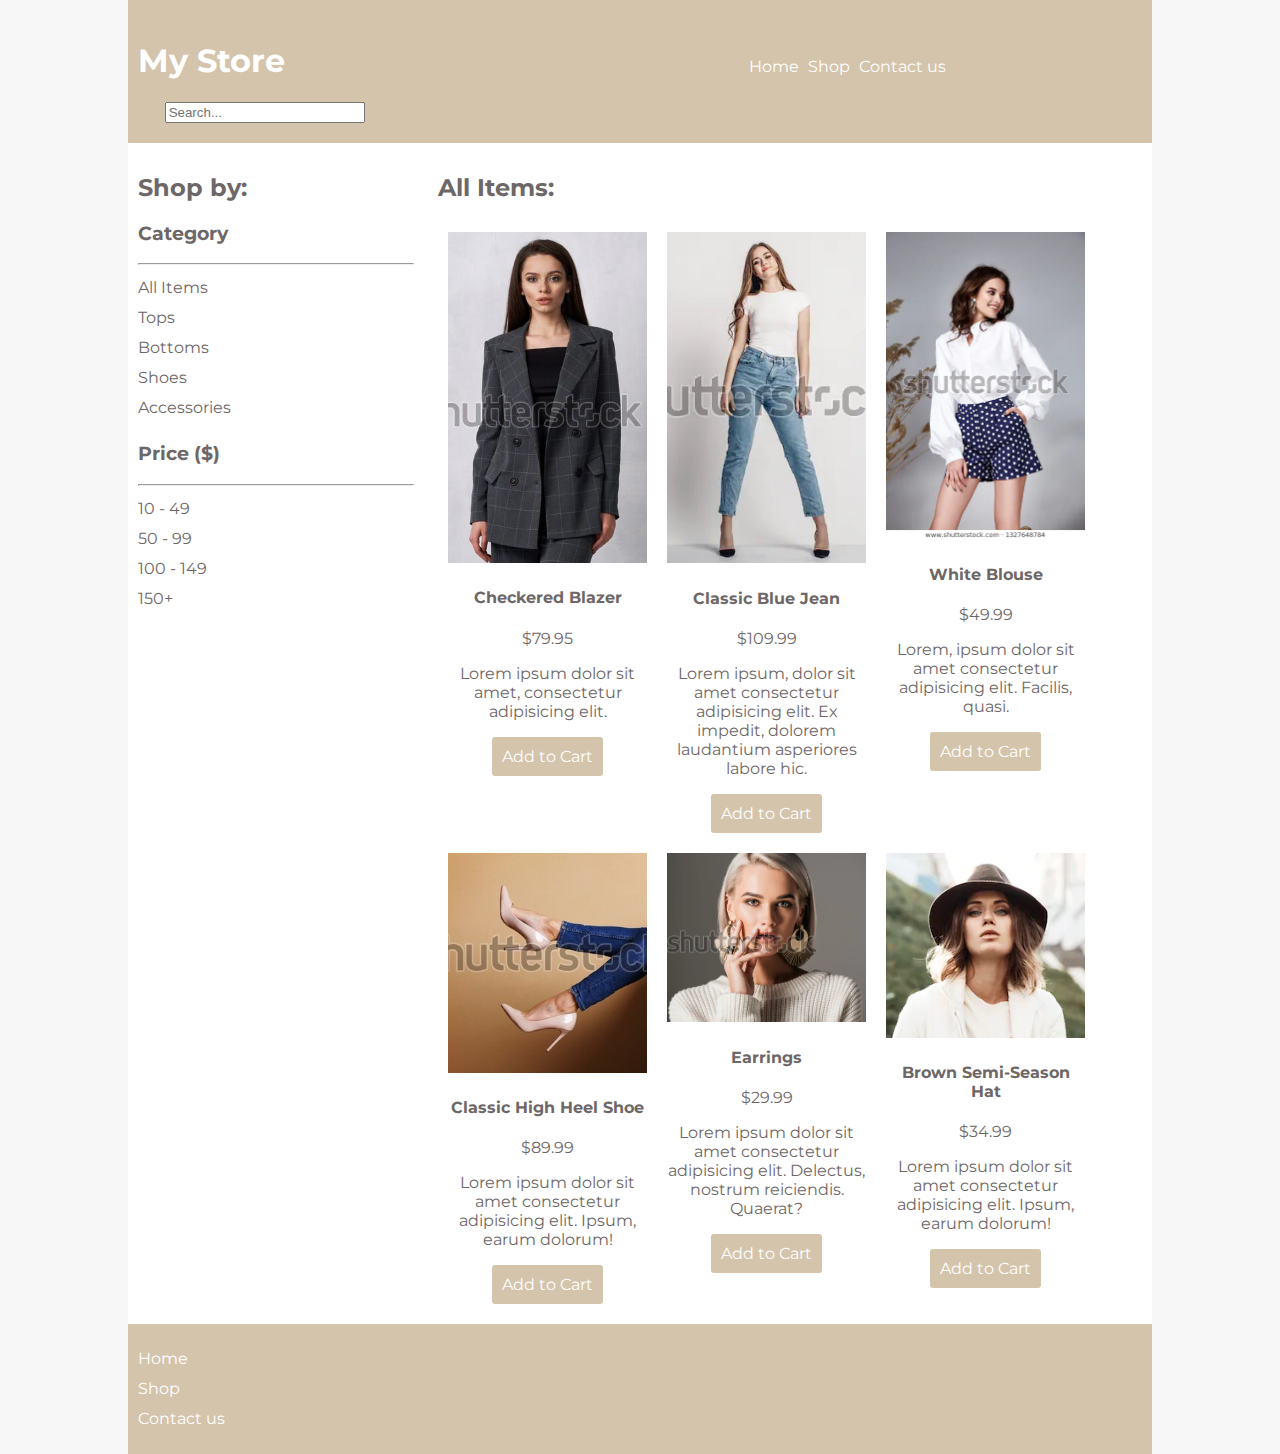
<file: index.html>
<!DOCTYPE html>
<html lang="en">
    <head>
        <meta charset="UTF-8">
        <meta name="viewport" content="width=device-width, initial-scale=1">
        <title>My Store</title>
        <link href="https://fonts.googleapis.com/css2?family=Montserrat:wght@300&display=swap" rel="stylesheet">
        <link rel="stylesheet" href="stylesheet.css">

    </head>
    <body>
        <header>
            <h1>My Store</h1>
            <nav>
                <ul>
                    <li><a href="index.html">Home</a></li>
                    <li><a href="">Shop</a></li>
                    <li><a href="contact.html">Contact us</a></li>
                </ul>
            </nav>
            <input type="search" placeholder="Search...">
        </header>

        <aside> 
            <h2>Shop by:</h2>
            <section>
                <h3>Category</h3>
                <hr>
                <ul>
                    <li>All Items</li>
                    <li>Tops</li>
                    <li>Bottoms</li>
                    <li>Shoes</li>
                    <li>Accessories</li>
                </ul>
            </section>

            <section>
                <h3>Price <span>($)</span></h3>
                <hr>
                <ul>
                    <li>10 - 49</li>
                    <li>50 - 99</li>
                    <li>100 - 149</li>
                    <li>150+</li>
                </ul>
            </section>
        </aside>

        <main> 
            <h2>All Items:</h2>
            <div id="products-container">
                <div class="product">
                    <a href="blazer-detail.html">
                        <img src="images/blazer.jpg" alt="blazer image">
                    </a>
                    <div class="product-info">
                        <a href="blazer-detail.html"> <h4>Checkered Blazer</h4> </a>
                        <p>$79.95</p>
                        <p>Lorem ipsum dolor sit amet, consectetur adipisicing elit.</p>
                        <a href="" class="button">Add to Cart</a>
                    </div>
                </div>
    
                <div class="product">
                    <div class="product-img">
                        <a href="jean-detail.html">
                            <img src="images/jeans.png" alt="jeans image">
                        </a>
                    </div>
                    <a href="jean-detail.html"> <h4>Classic Blue Jean</h4> </a>
                    <p>$109.99</p>
                    <p>Lorem ipsum, dolor sit amet consectetur adipisicing elit. Ex impedit, dolorem laudantium asperiores labore hic.</p>
                    <a href="" class="button">Add to Cart</a>
                </div>
    
                <div class="product">
                    <div class="product-img">
                        <a href="blouse-detail.html">
                            <img src="images/blouse.webp" alt="blouse image">
                        </a>
                    </div>
                    <a href="blouse-detail.html"> <h4>White Blouse</h4> </a>
                    <p>$49.99</p>
                    <p>Lorem, ipsum dolor sit amet consectetur adipisicing elit. Facilis, quasi.</p>
                    <a href="" class="button">Add to Cart</a>
                </div>
    
                <div class="product">
                    <div class="product-img">
                        <a href="shoe-detail.html">
                            <img src="images/shoes.png" alt="shoes image">
                        </a>
                    </div>
                    <a href="shoe-detail.html"> <h4>Classic High Heel Shoe</h4> </a>
                    <p>$89.99</p>
                    <p>Lorem ipsum dolor sit amet consectetur adipisicing elit. Ipsum, earum dolorum!</p>
                    <a href="" class="button">Add to Cart</a>
                </div>
    
                <div class="product">
                    <div class="product-img">
                        <a href="earring-detail.html">
                            <img src="images/earrings.png" alt="earrings image">
                        </a>
                    </div>
                    <a href="earring-detail.html"> <h4>Earrings</h4> </a>
                    <p>$29.99</p>
                    <p>Lorem ipsum dolor sit amet consectetur adipisicing elit. Delectus, nostrum reiciendis. Quaerat?</p>
                    <a href="" class="button">Add to Cart</a>
                </div>
    
                <div class="product">
                    <div class="product-img">
                        <a href="hat-detail.html">
                            <img src="images/hat.png" alt="hat image">
                        </a>
                    </div>
                    <a href="hat-detail.html"> <h4>Brown Semi-Season Hat</h4> </a>
                    <p>$34.99</p>
                    <p>Lorem ipsum dolor sit amet consectetur adipisicing elit. Ipsum, earum dolorum!</p>
                    <a href="" class="button">Add to Cart</a>
                </div>
            </div>
            
        </main>

        <footer>
            <nav>
                <ul>
                    <li><a href="index.html">Home</a></li>
                    <li><a href="">Shop</a></li>
                    <li><a href="contact.html">Contact us</a></li>
                </ul>
            </nav>
        </footer>

    </body>
</html>
</file>
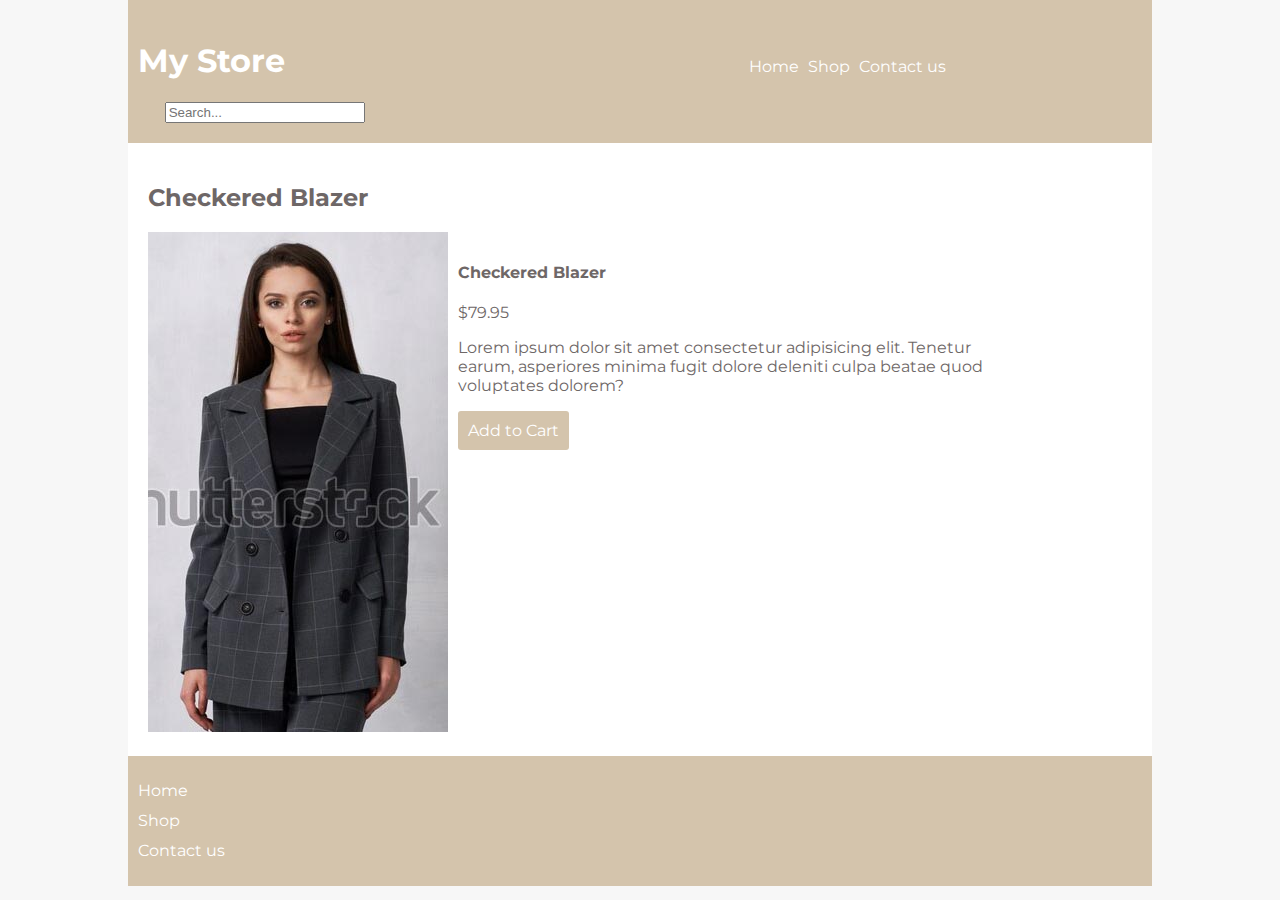
<file: blazer-detail.html>
<!DOCTYPE html>
<html lang="en">
    <head>
        <meta charset="UTF-8">
        <meta name="viewport" content="width=device-width, initial-scale=1">
        <title>My Store</title>
        <link rel="stylesheet" href="stylesheet.css">
        <link href="https://fonts.googleapis.com/css2?family=Montserrat:wght@300&display=swap" rel="stylesheet">
    </head>
    <body>
        <header>
            <h1>My Store</h1>
            <nav>
                <ul>
                    <li><a href="index.html">Home</a></li>
                    <li><a href="">Shop</a></li>
                    <li><a href="contact.html">Contact us</a></li>
                </ul>
            </nav>
            <input type="search" placeholder="Search...">
        </header>

        <main class="product-detail-main">
            <h2>Checkered Blazer</h2>
            <img src="images/blazer.jpg" alt="blazer image">
            <div  class="product-detail">
                <h4>Checkered Blazer</h4>
                <p>$79.95</p>
                <p>Lorem ipsum dolor sit amet consectetur adipisicing elit. Tenetur earum, asperiores minima fugit dolore deleniti culpa beatae quod voluptates dolorem?</p>
                <a href="" class="button">Add to Cart</a>
            </div>
        </main>

        <footer>
            <nav>
                <ul>
                    <li><a href="index.html">Home</a></li>
                    <li><a href="">Shop</a></li>
                    <li><a href="contact.html">Contact us</a></li>
                </ul>
            </nav>
        </footer>

    </body>
</html>
</file>
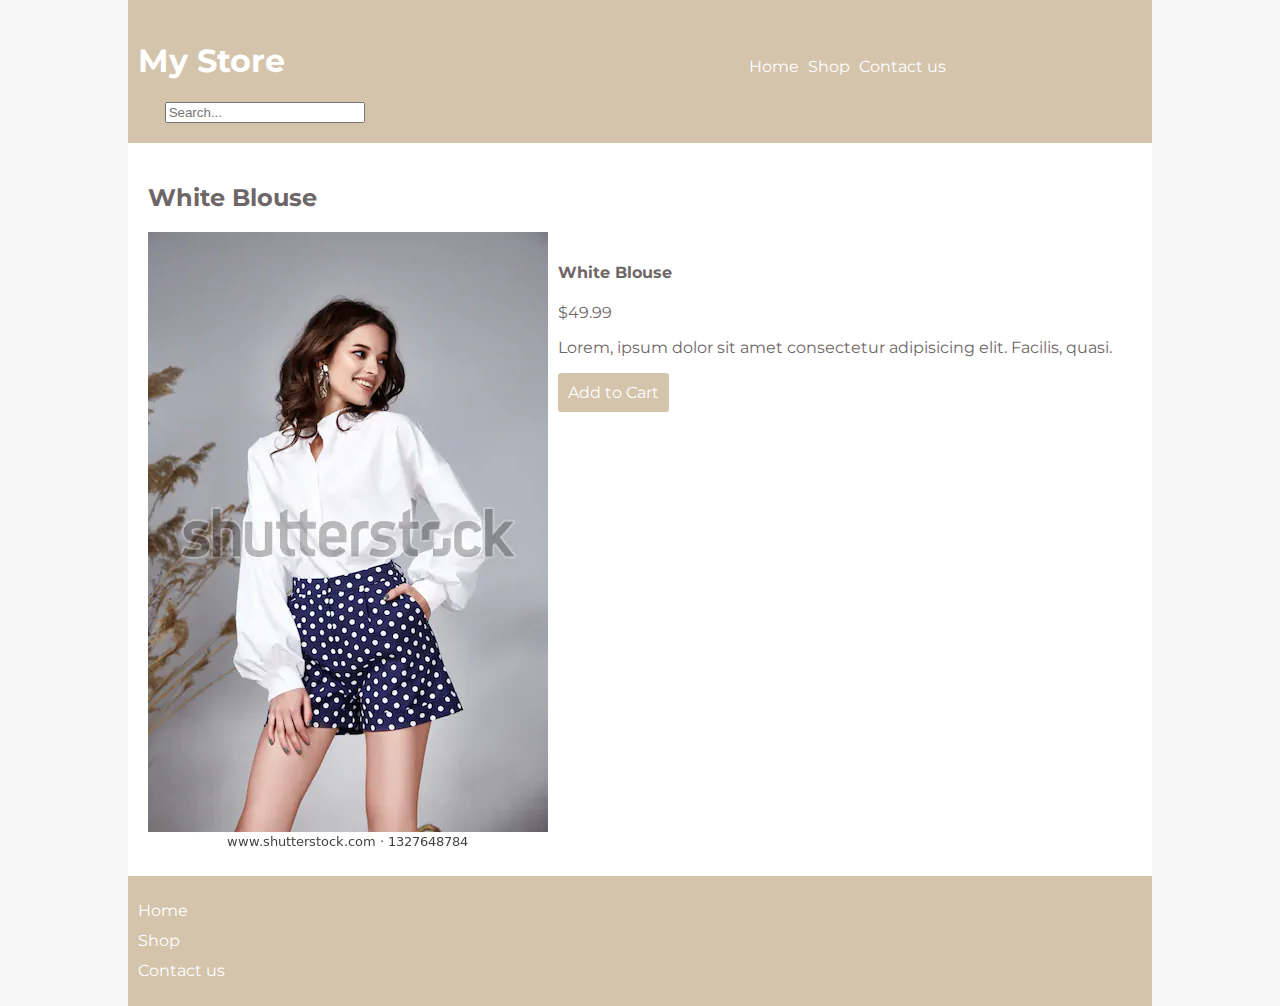
<file: blouse-detail.html>
<!DOCTYPE html>
<html lang="en">
    <head>
        <meta charset="UTF-8">
        <meta name="viewport" content="width=device-width, initial-scale=1">
        <title>My Store</title>
        <link rel="stylesheet" href="stylesheet.css">
        <link href="https://fonts.googleapis.com/css2?family=Montserrat:wght@300&display=swap" rel="stylesheet">
    </head>
    <body>
        <header>
            <h1>My Store</h1>
            <nav>
                <ul>
                    <li><a href="index.html">Home</a></li>
                    <li><a href="">Shop</a></li>
                    <li><a href="contact.html">Contact us</a></li>
                </ul>
            </nav>
            <input type="search" placeholder="Search...">
        </header>

        <main class="product-detail-main">
            <h2>White Blouse</h2>
            <img src="images/blouse.webp" alt="blouse image">
            <div  class="product-detail">
                <h4>White Blouse</h4>
                <p>$49.99</p>
                <p>Lorem, ipsum dolor sit amet consectetur adipisicing elit. Facilis, quasi.</p>
                <a href="" class="button">Add to Cart</a>
            </div>
        </main>

        <footer>
            <nav>
                <ul>
                    <li><a href="index.html">Home</a></li>
                    <li><a href="">Shop</a></li>
                    <li><a href="contact.html">Contact us</a></li>
                </ul>
            </nav>
        </footer>

    </body>
</html>
</file>
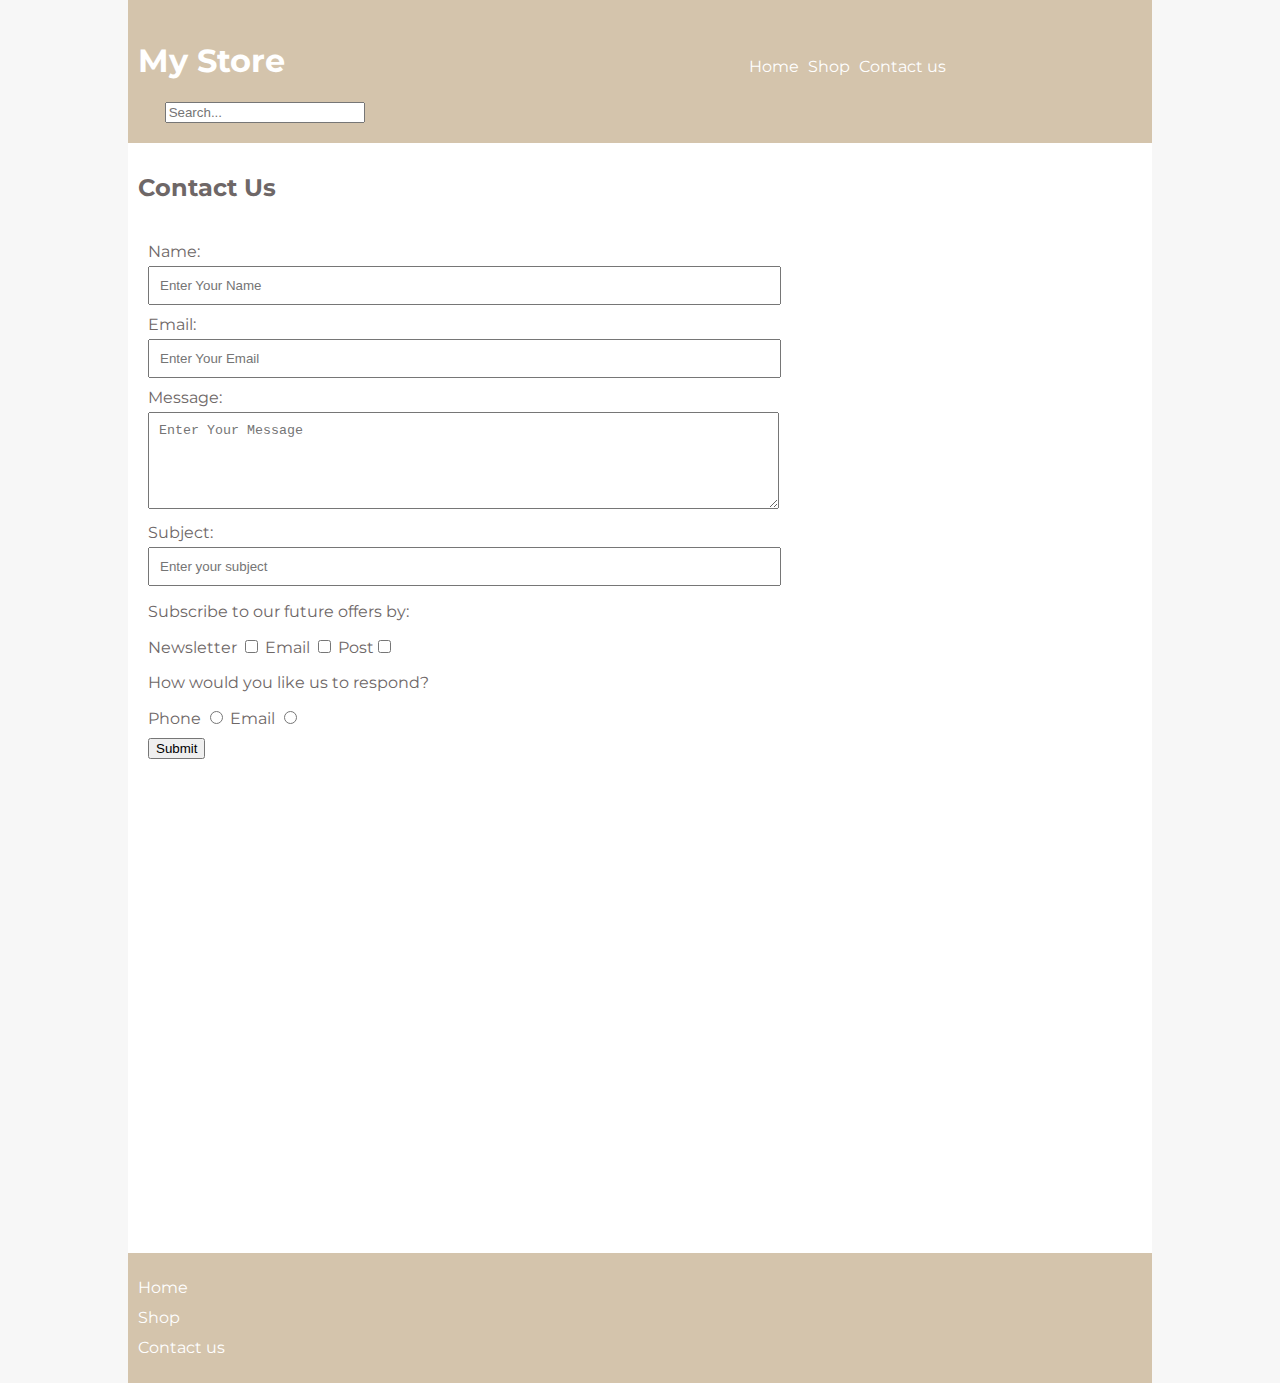
<file: contact.html>
<!DOCTYPE html>
<html lang="en">
    <head>
        <meta charset="UTF-8">
        <meta name="viewport" content="width=device-width, initial-scale=1">
        <title>My Store</title>
        <link rel="stylesheet" href="stylesheet.css">
        <link href="https://fonts.googleapis.com/css2?family=Montserrat:wght@300&display=swap" rel="stylesheet">
    </head>
    <body>
        <header>
            <h1>My Store</h1>
            <nav>
                <ul>
                    <li><a href="index.html">Home</a></li>
                    <li><a href="">Shop</a></li>
                    <li><a href="contact.html">Contact us</a></li>
                </ul>
            </nav>
            <input type="search" placeholder="Search...">
        </header>

        <main>
            <h2>Contact Us</h2>
            <form>

                <div class="inline">
                    <label for="name">Name:</label> <input type="text" placeholder="Enter Your Name" id="name" name="name">
                </div>
                
                <div class="inline">
                    <label for="email">Email:</label> <input type="email" placeholder="Enter Your Email" id="email" name="email">
                </div>
                
                <div class="inline">
                    <label for="message">Message:</label> <textarea cols="30" rows="5" placeholder="Enter Your Message" id="message" name="message"></textarea>
                </div>
                
                <div class="inline">
                    <label for="subject">Subject:</label>
                    <input type="text" list="subjects" id="subject" placeholder="Enter your subject">
                    <datalist id="subjects">
                        <option value="Returns"></option>
                        <option value="Delivery"></option>
                        <option value="Suggestion"></option>
                        <option value="Complaint"></option>
                        <option value="Other"></option>
                    </datalist>
                </div>

                <div>
                    <p>Subscribe to our future offers by:</p>
                    <label for="newsletter-checkbox">Newsletter</label> <input type="checkbox" id="newsletter-checkbox" name="subscribe" value="newsletter">
                    <label for="email-checkbox">Email</label> <input type="checkbox" id="email-checkbox" name="subscribe" value="email">
                    <label for="post-checkbox">Post</label><input type="checkbox" id="post-checkbox" name="subscribe" value="post">
                </div>
                
                <div>
                    <p>How would you like us to respond?</p>
                    <label for="phone-radio">Phone</label> <input type="radio" id="phone-radio" name="response" value="phone">
                    <label for="email-radio">Email</label> <input type="radio" id="email-radio" name="response" value="email">
                </div>

                <div>
                    <input type="submit">
                </div>
            </form>

            <iframe width="80%" height="450" frameborder="0" style="border:0"
src="https://www.google.com/maps/embed/v1/view?zoom=16&center=43.4977,-80.5269&key=AIzaSyBucgemTlVen-jbM2idMCW9VJfkjsAKazo" allowfullscreen></iframe>
        </main>

        <footer>
            <nav>
                <ul>
                    <li><a href="index.html">Home</a></li>
                    <li><a href="">Shop</a></li>
                    <li><a href="contact.html">Contact us</a></li>
                </ul>
            </nav>
        </footer>

    </body>
</html>
</file>
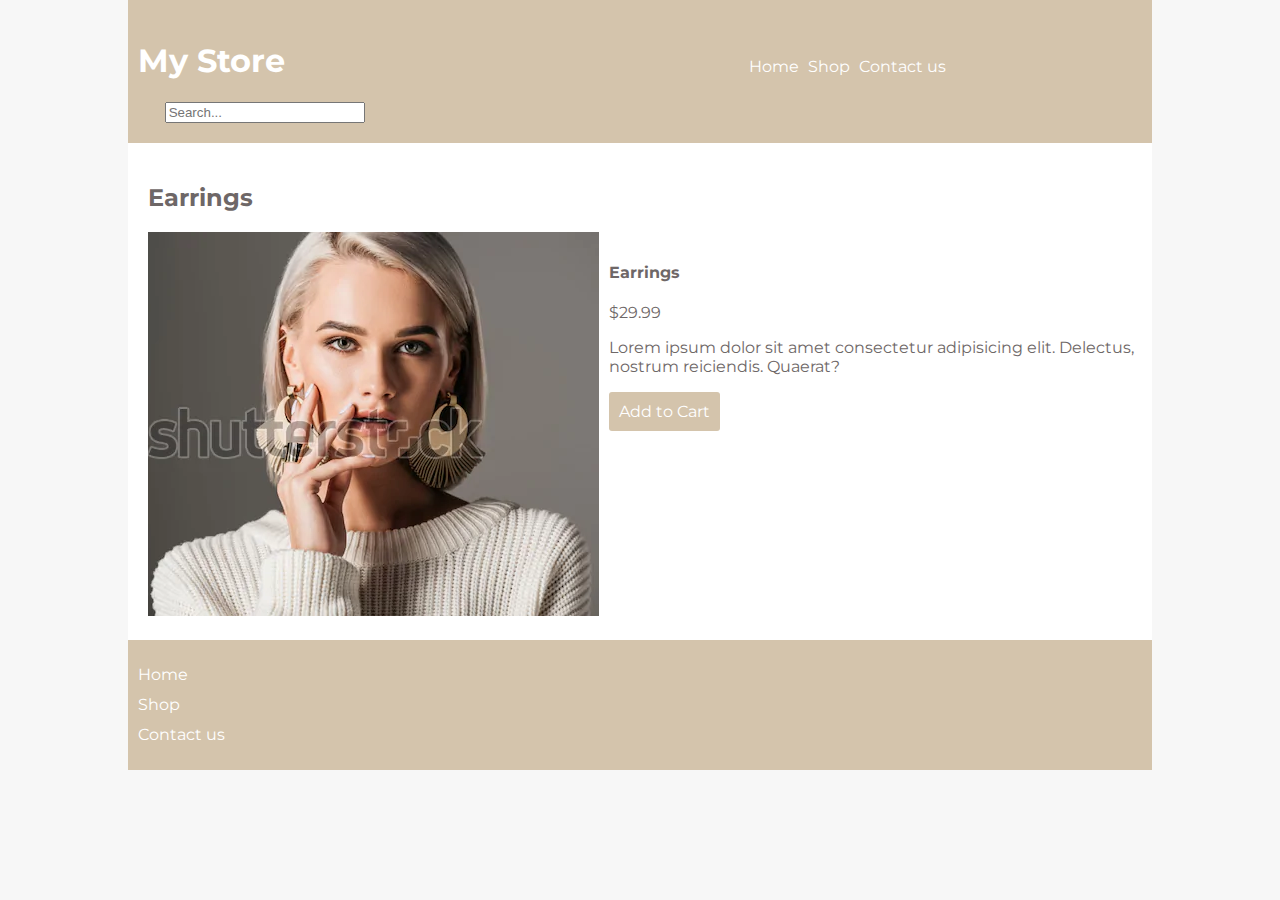
<file: earring-detail.html>
<!DOCTYPE html>
<html lang="en">
    <head>
        <meta charset="UTF-8">
        <meta name="viewport" content="width=device-width, initial-scale=1">
        <title>My Store</title>
        <link rel="stylesheet" href="stylesheet.css">
        <link href="https://fonts.googleapis.com/css2?family=Montserrat:wght@300&display=swap" rel="stylesheet">
    </head>
    <body>
        <header>
            <h1>My Store</h1>
            <nav>
                <ul>
                    <li><a href="index.html">Home</a></li>
                    <li><a href="">Shop</a></li>
                    <li><a href="contact.html">Contact us</a></li>
                </ul>
            </nav>
            <input type="search" placeholder="Search...">
        </header>

        <main class="product-detail-main">
            <h2>Earrings</h2>
            <img src="images/earrings.png" alt="earrings image">
            <div  class="product-detail">
                <h4>Earrings</h4>
                <p>$29.99</p>
                <p>Lorem ipsum dolor sit amet consectetur adipisicing elit. Delectus, nostrum reiciendis. Quaerat?</p>
                <a href="" class="button">Add to Cart</a>
            </div>
        </main>

        <footer>
            <nav>
                <ul>
                    <li><a href="index.html">Home</a></li>
                    <li><a href="">Shop</a></li>
                    <li><a href="contact.html">Contact us</a></li>
                </ul>
            </nav>
        </footer>

    </body>
</html>
</file>
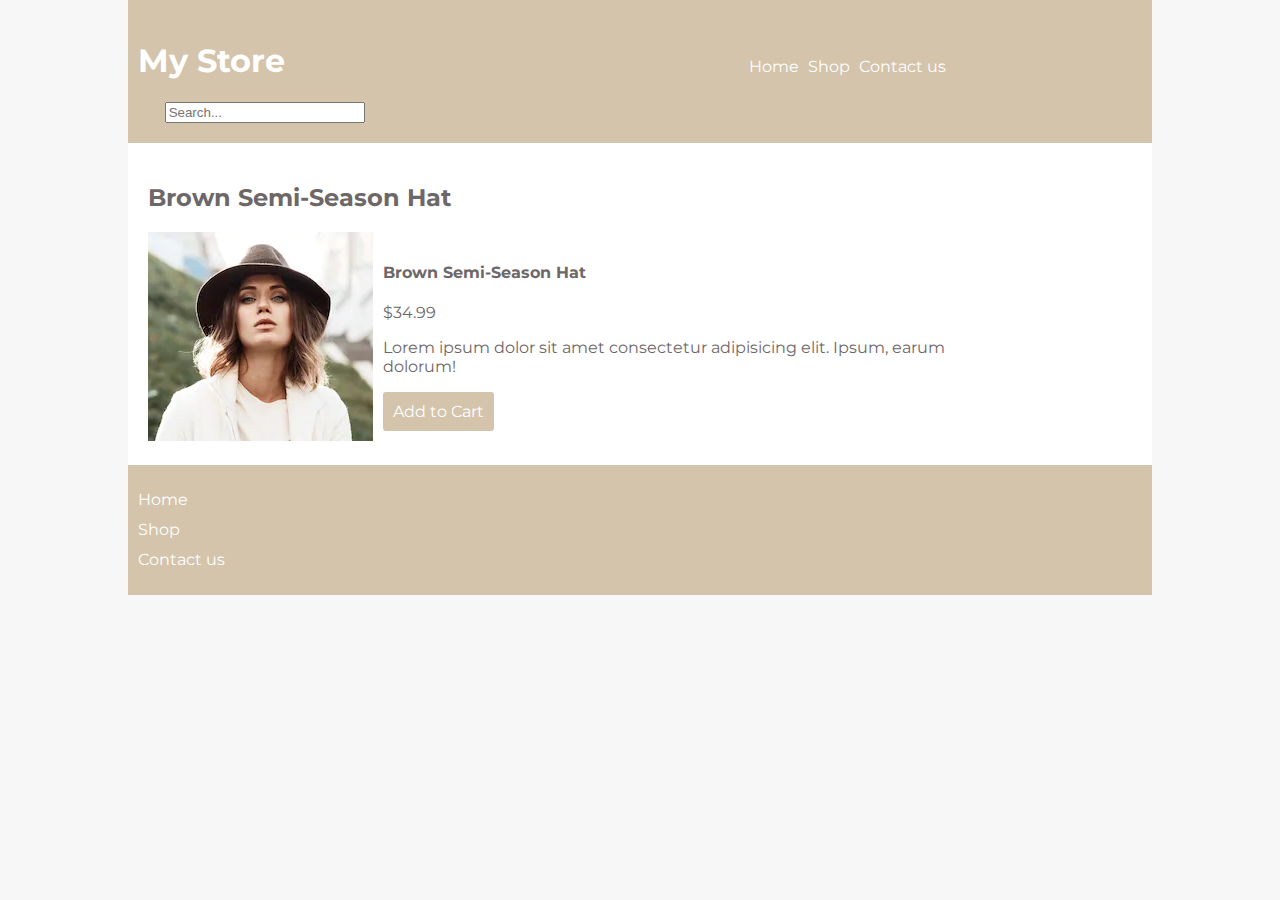
<file: hat-detail.html>
<!DOCTYPE html>
<html lang="en">
    <head>
        <meta charset="UTF-8">
        <meta name="viewport" content="width=device-width, initial-scale=1">
        <title>My Store</title>
        <link rel="stylesheet" href="stylesheet.css">
        <link href="https://fonts.googleapis.com/css2?family=Montserrat:wght@300&display=swap" rel="stylesheet">
    </head>
    <body>
        <header>
            <h1>My Store</h1>
            <nav>
                <ul>
                    <li><a href="index.html">Home</a></li>
                    <li><a href="">Shop</a></li>
                    <li><a href="contact.html">Contact us</a></li>
                </ul>
            </nav>
            <input type="search" placeholder="Search...">
        </header>

        <main class="product-detail-main">
            <h2>Brown Semi-Season Hat</h2>
            <img src="images/hat.png" alt="hat image">
            <div  class="product-detail">
                <h4>Brown Semi-Season Hat</h4>
                <p>$34.99</p>
                <p>Lorem ipsum dolor sit amet consectetur adipisicing elit. Ipsum, earum dolorum!</p>
                <a href="" class="button">Add to Cart</a>
            </div>
        </main>

        <footer>
            <nav>
                <ul>
                    <li><a href="index.html">Home</a></li>
                    <li><a href="">Shop</a></li>
                    <li><a href="contact.html">Contact us</a></li>
                </ul>
            </nav>
        </footer>

    </body>
</html>
</file>
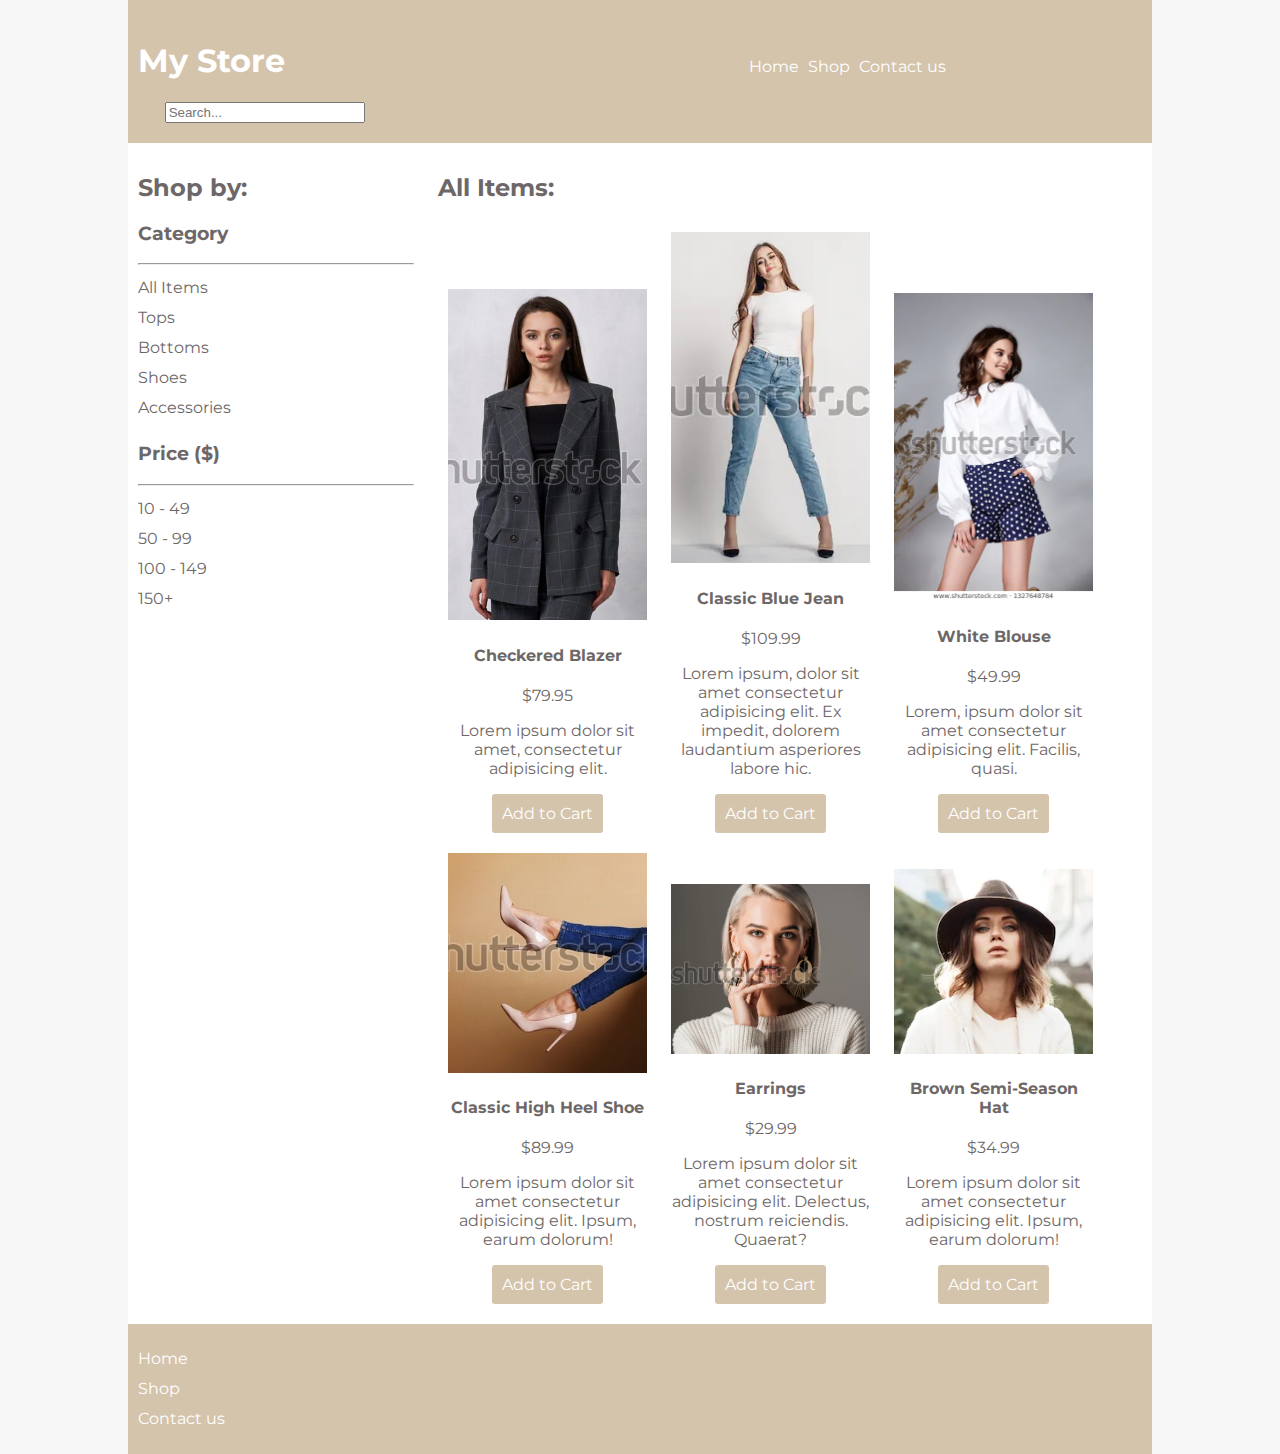
<file: home.html>
<!DOCTYPE html>
<html lang="en">
    <head>
        <meta charset="UTF-8">
        <meta name="viewport" content="width=device-width, initial-scale=1">
        <title>My Store</title>
        <link href="https://fonts.googleapis.com/css2?family=Montserrat:wght@300&display=swap" rel="stylesheet">
        <link rel="stylesheet" href="stylesheet.css">

    </head>
    <body>
        <header>
            <h1>My Store</h1>
            <nav>
                <ul>
                    <li><a href="index.html">Home</a></li>
                    <li><a href="">Shop</a></li>
                    <li><a href="contact.html">Contact us</a></li>
                </ul>
            </nav>
            <input type="search" placeholder="Search...">
        </header>

        <aside> 
            <h2>Shop by:</h2>
            <section>
                <h3>Category</h3>
                <hr>
                <ul>
                    <li>All Items</li>
                    <li>Tops</li>
                    <li>Bottoms</li>
                    <li>Shoes</li>
                    <li>Accessories</li>
                </ul>
            </section>

            <section>
                <h3>Price <span>($)</span></h3>
                <hr>
                <ul>
                    <li>10 - 49</li>
                    <li>50 - 99</li>
                    <li>100 - 149</li>
                    <li>150+</li>
                </ul>
            </section>
        </aside>

        <main> 
            <h2>All Items:</h2>
            <div class="product">
                <a href="product-detail.html">
                    <img src="images/blazer.jpg" alt="blazer image">
                </a>
                <div class="product-info">
                    <a href="product-detail.html"> <h4>Checkered Blazer</h4> </a>
                    <p>$79.95</p>
                    <p>Lorem ipsum dolor sit amet, consectetur adipisicing elit.</p>
                    <a href="" class="button">Add to Cart</a>
                </div>
            </div>

            <div class="product">
                <div class="product-img">
                    <a href="product-detail.html">
                        <img src="images/jeans.png" alt="jeans image">
                    </a>
                </div>
                <a href="product-detail.html"> <h4>Classic Blue Jean</h4> </a>
                <p>$109.99</p>
                <p>Lorem ipsum, dolor sit amet consectetur adipisicing elit. Ex impedit, dolorem laudantium asperiores labore hic.</p>
                <a href="" class="button">Add to Cart</a>
            </div>

            <div class="product">
                <div class="product-img">
                    <a href="product-detail.html">
                        <img src="images/blouse.webp" alt="blouse image">
                    </a>
                </div>
                <a href="product-detail.html"> <h4>White Blouse</h4> </a>
                <p>$49.99</p>
                <p>Lorem, ipsum dolor sit amet consectetur adipisicing elit. Facilis, quasi.</p>
                <a href="" class="button">Add to Cart</a>
            </div>

            <div class="product">
                <div class="product-img">
                    <a href="product-detail.html">
                        <img src="images/shoes.png" alt="shoes image">
                    </a>
                </div>
                <a href="product-detail.html"> <h4>Classic High Heel Shoe</h4> </a>
                <p>$89.99</p>
                <p>Lorem ipsum dolor sit amet consectetur adipisicing elit. Ipsum, earum dolorum!</p>
                <a href="" class="button">Add to Cart</a>
            </div>

            <div class="product">
                <div class="product-img">
                    <a href="product-detail.html">
                        <img src="images/earrings.png" alt="earrings image">
                    </a>
                </div>
                <a href="product-detail.html"> <h4>Earrings</h4> </a>
                <p>$29.99</p>
                <p>Lorem ipsum dolor sit amet consectetur adipisicing elit. Delectus, nostrum reiciendis. Quaerat?</p>
                <a href="" class="button">Add to Cart</a>
            </div>

            <div class="product">
                <div class="product-img">
                    <a href="product-detail.html">
                        <img src="images/hat.png" alt="hat image">
                    </a>
                </div>
                <a href="product-detail.html"> <h4>Brown Semi-Season Hat</h4> </a>
                <p>$34.99</p>
                <p>Lorem ipsum dolor sit amet consectetur adipisicing elit. Ipsum, earum dolorum!</p>
                <a href="" class="button">Add to Cart</a>
            </div>
        </main>

        <footer>
            <nav>
                <ul>
                    <li><a href="index.html">Home</a></li>
                    <li><a href="">Shop</a></li>
                    <li><a href="contact.html">Contact us</a></li>
                </ul>
            </nav>
        </footer>

    </body>
</html>
</file>
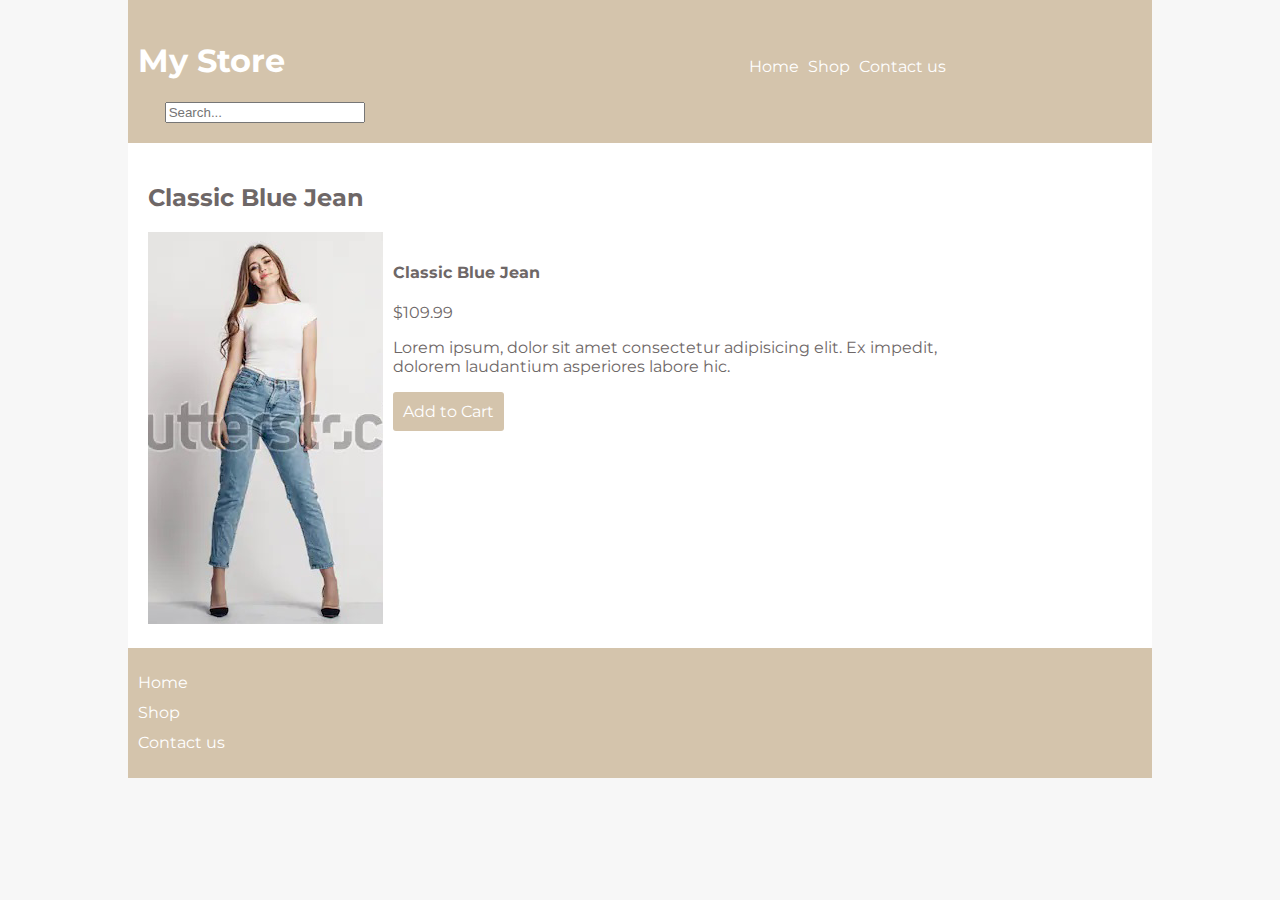
<file: jean-detail.html>
<!DOCTYPE html>
<html lang="en">
    <head>
        <meta charset="UTF-8">
        <meta name="viewport" content="width=device-width, initial-scale=1">
        <title>My Store</title>
        <link rel="stylesheet" href="stylesheet.css">
        <link href="https://fonts.googleapis.com/css2?family=Montserrat:wght@300&display=swap" rel="stylesheet">
    </head>
    <body>
        <header>
            <h1>My Store</h1>
            <nav>
                <ul>
                    <li><a href="index.html">Home</a></li>
                    <li><a href="">Shop</a></li>
                    <li><a href="contact.html">Contact us</a></li>
                </ul>
            </nav>
            <input type="search" placeholder="Search...">
        </header>

        <main class="product-detail-main">
            <h2>Classic Blue Jean</h2>
            <img src="images/jeans.png" alt="jeans image">
            <div  class="product-detail">
                <h4>Classic Blue Jean</h4>
                <p>$109.99</p>
                <p>Lorem ipsum, dolor sit amet consectetur adipisicing elit. Ex impedit, dolorem laudantium asperiores labore hic.</p>
                <a href="" class="button">Add to Cart</a>
            </div>
        </main>

        <footer>
            <nav>
                <ul>
                    <li><a href="index.html">Home</a></li>
                    <li><a href="">Shop</a></li>
                    <li><a href="contact.html">Contact us</a></li>
                </ul>
            </nav>
        </footer>

    </body>
</html>
</file>
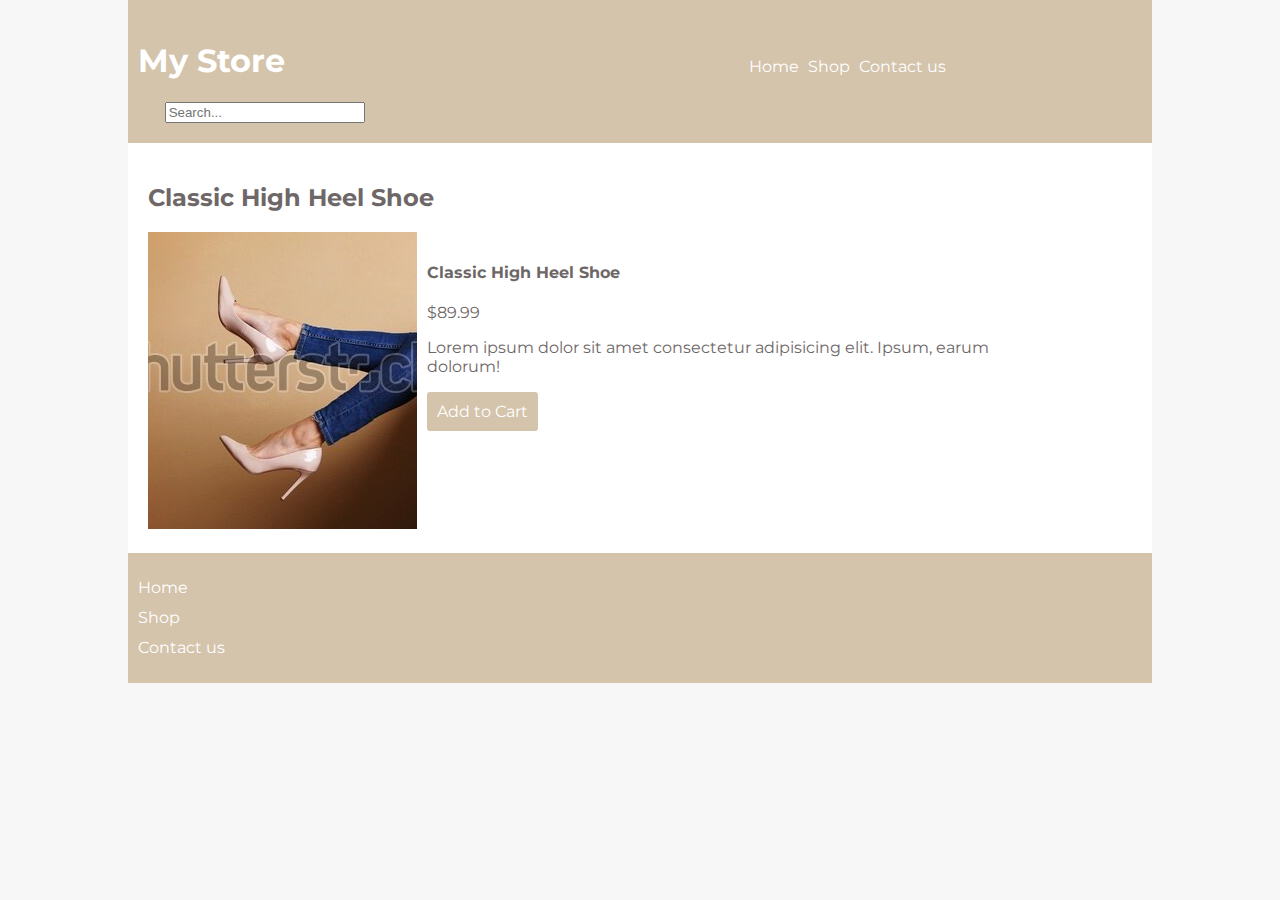
<file: shoe-detail.html>
<!DOCTYPE html>
<html lang="en">
    <head>
        <meta charset="UTF-8">
        <meta name="viewport" content="width=device-width, initial-scale=1">
        <title>My Store</title>
        <link rel="stylesheet" href="stylesheet.css">
        <link href="https://fonts.googleapis.com/css2?family=Montserrat:wght@300&display=swap" rel="stylesheet">
    </head>
    <body>
        <header>
            <h1>My Store</h1>
            <nav>
                <ul>
                    <li><a href="index.html">Home</a></li>
                    <li><a href="">Shop</a></li>
                    <li><a href="contact.html">Contact us</a></li>
                </ul>
            </nav>
            <input type="search" placeholder="Search...">
        </header>

        <main class="product-detail-main">
            <h2>Classic High Heel Shoe</h2>
            <img src="images/shoes.png" alt="shoes image">
            <div  class="product-detail">
                <h4>Classic High Heel Shoe</h4>
                <p>$89.99</p>
                <p>Lorem ipsum dolor sit amet consectetur adipisicing elit. Ipsum, earum dolorum!</p>
                <a href="" class="button">Add to Cart</a>
            </div>
        </main>

        <footer>
            <nav>
                <ul>
                    <li><a href="index.html">Home</a></li>
                    <li><a href="">Shop</a></li>
                    <li><a href="contact.html">Contact us</a></li>
                </ul>
            </nav>
        </footer>

    </body>
</html>
</file>
<file: stylesheet.css>
html{
    background: #f7f7f7; 
}

body {
    background: white;
    margin: 0 auto;
    font-family: 'Montserrat', sans-serif;
    color: rgb(110, 103, 103);
    text-align: center;
}

input [type="search"]{
  width: 100%;
}

header, footer {
    background: #d4c4ac;
    color: white;
    padding: 20px 10px;
  }
  
  input[type="search"] {
    width: 100%;
  }
  
  ul {
    margin: 0;
    padding: 0;
  }
  
  li {
    list-style: none;
    line-height: 30px;
  }
  
  a {
    text-decoration: none;
    color: inherit;
  }
  
  a:hover {
    color: #96440e; 
  }
  
  header li {
    display: inline;
    padding-left: 5px;
  }
  
  header h1, nav {
    display: inline-block;
  }
  
  header h1 {
    width: 100%;
  }
  
  .product {
    box-sizing: border-box;
    margin: 5px;
    padding: 5px;
    width: 100%;
    text-align: center;
  }
  
  img {
    max-width: 100%;
  }
  
  .button {
    padding: 10px;
    display: inline-block;
    background: #d4c4ac;
    color: white;
    border-radius: 3px;
  }
  
  
  
  /* Product detail page */
  .product-detail {
    width: 66%;
    box-sizing: border-box;
    margin: 5px;
    padding: 5px;
    width: 100%;
    text-align: center;
    overflow: auto;
  }
  
  .product-detail img {
    max-width: 50%;
    float: left;
    padding:5px 15px 5px 0px;
  }

  

  /* Contact us */
  form {
    padding: 10px;
    margin: 10px 0;

  }
  
  form > div {
    margin: 10px 0;
    width: 100%;
  }
  
  .inline label {
    display: inline-block;
    width: 100px;
    padding: 0px 0px 5px 0px;
  }
  
  input[type="text"], input[type="email"], textarea {
    padding: 10px;
    width: 90%;
  }
  


  @media (min-width: 800px) {
  
    input[type="search"] {
      width: 40%;
      margin-left: 2em;
    }
  
    .product {
      display: inline-block;
      width: 48%;
    }

    .product-detail {
      display: inline-block;
    }
  
  }
  
  @media (min-width: 1000px) {
    body {
      text-align: left;
    }
  
    header h1 {
       width: 60%;
    }
  
    main {
      width: 68%;
      display: inline-block;
      padding: 10px;
    }

    #products-container {
      display: flex;
      flex-wrap: wrap;
    }
  
    aside {
      width: 27%;
      display: inline-block;
      vertical-align: top;
      padding: 10px;
    }

    .product-detail-main {
      width: 96%;
      padding: 20px;  
    }

    .product-detail {
      display: inline-block;
      width: 45%;
      position: absolute;
      text-align: left;
    }
  }
  
  @media (min-width: 1200px) {
    body {
      max-width: 80vw;
    }
  
    .product {
      width: 30%;
    }
  
    input[type="search"] {
      width: 20%;
    }
  }
</file>
